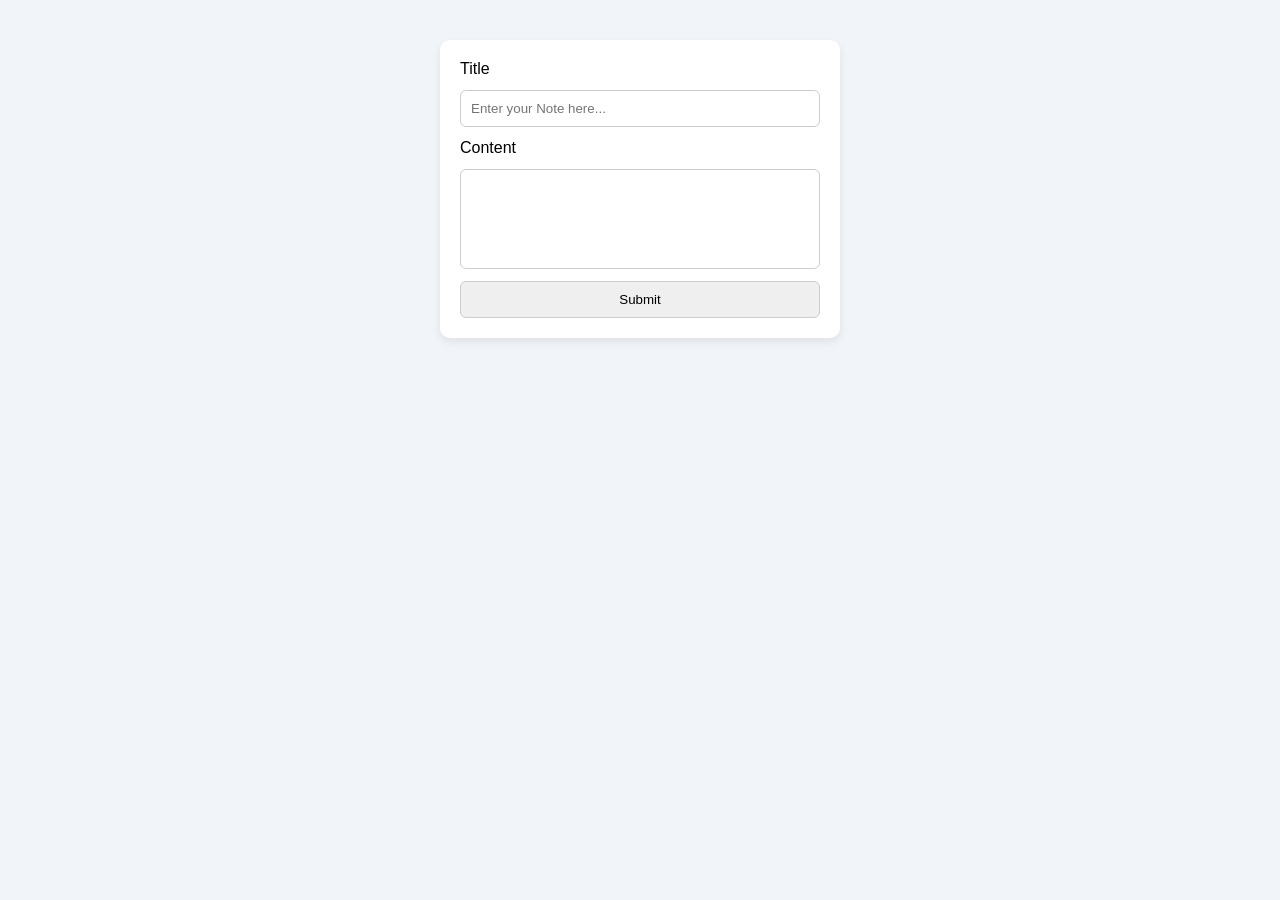
<file: templates/add.html>
<!doctype html>
<html lang="en">
  <head>
    <meta charset="UTF-8" />
    <meta name="viewport" content="width=device-width, initial-scale=1.0" />
    <title>Add Note</title>
    <link rel="stylesheet" href="/static/style.css" />
  </head>
  <body>
    <form action="/add" method="post" class="form-card">
      <label for="title">Title</label>
      <input
        type="text"
        name="title"
        id="title"
        placeholder="Enter your Note here..."
      />
      <label for="content">Content</label>
      <textarea name="content" id="content"></textarea>
      <input type="submit" value="Submit" />
    </form>
  </body>
</html>
</file>
<file: static/style.css>
body {
  font-family: "Segoe UI", sans-serif;
  background: #f1f5f9;
  margin: 0;
}

.container {
  width: 400px;
  margin: 50px auto;
}

* {
  box-sizing: border-box;
}
h2 {
  margin-bottom: 15px;
}

.add-btn {
  display: block;
  text-align: center;
  background: #2563eb;
  color: white;
  padding: 10px;
  border-radius: 8px;
  text-decoration: none;
  margin-bottom: 20px;
}

.add-btn:hover {
  background: #1e40af;
}

.form-card {
  display: flex;
  flex-direction: column;
  gap: 12px;
  background: white;
  padding: 20px;
  border-radius: 10px;
  width: 400px;
  margin: 40px auto;
  box-shadow: 0 4px 10px rgba(0, 0, 0, 0.08);
}

input,
textarea {
  width: 100%;
  padding: 10px;
  border-radius: 6px;
  border: 1px solid #ccc;
}

textarea {
  height: 100px;
  resize: none;
}

button {
  background: #2563eb;
  color: white;
  padding: 10px;
  border: none;
  border-radius: 6px;
  cursor: pointer;
}

.note-card {
  background: white;
  padding: 16px;
  border-radius: 12px;
  margin-bottom: 15px;
  box-shadow: 0 4px 10px rgba(0, 0, 0, 0.08);
}

.note-card h3 {
  margin: 0;
}

.note-card p {
  margin: 8px 0 12px;
  color: #555;
}

/* Buttons container */
.actions {
  display: flex;
  gap: 10px;
  align-items: center;
}

/* Remove form styling */
.actions form {
  margin: 0;
}

/* Delete button */
.delete-btn,
.edit-btn {
  border: none;
  border-radius: 6px;
  cursor: pointer;
  text-align: center;
  font-size: medium;
}

.delete-btn {
  background: #5649969c;
  color: white;
  padding: 8px 14px;
}
.delete-btn:hover {
  background: #0a2bd3;
}

/* Edit button */
.edit-btn {
  background: #908cc4;
  color: white;
  text-decoration: none;
  padding: 6px 14px;
}

.edit-btn:hover {
  background: #5b3ccb;
}
</file>
